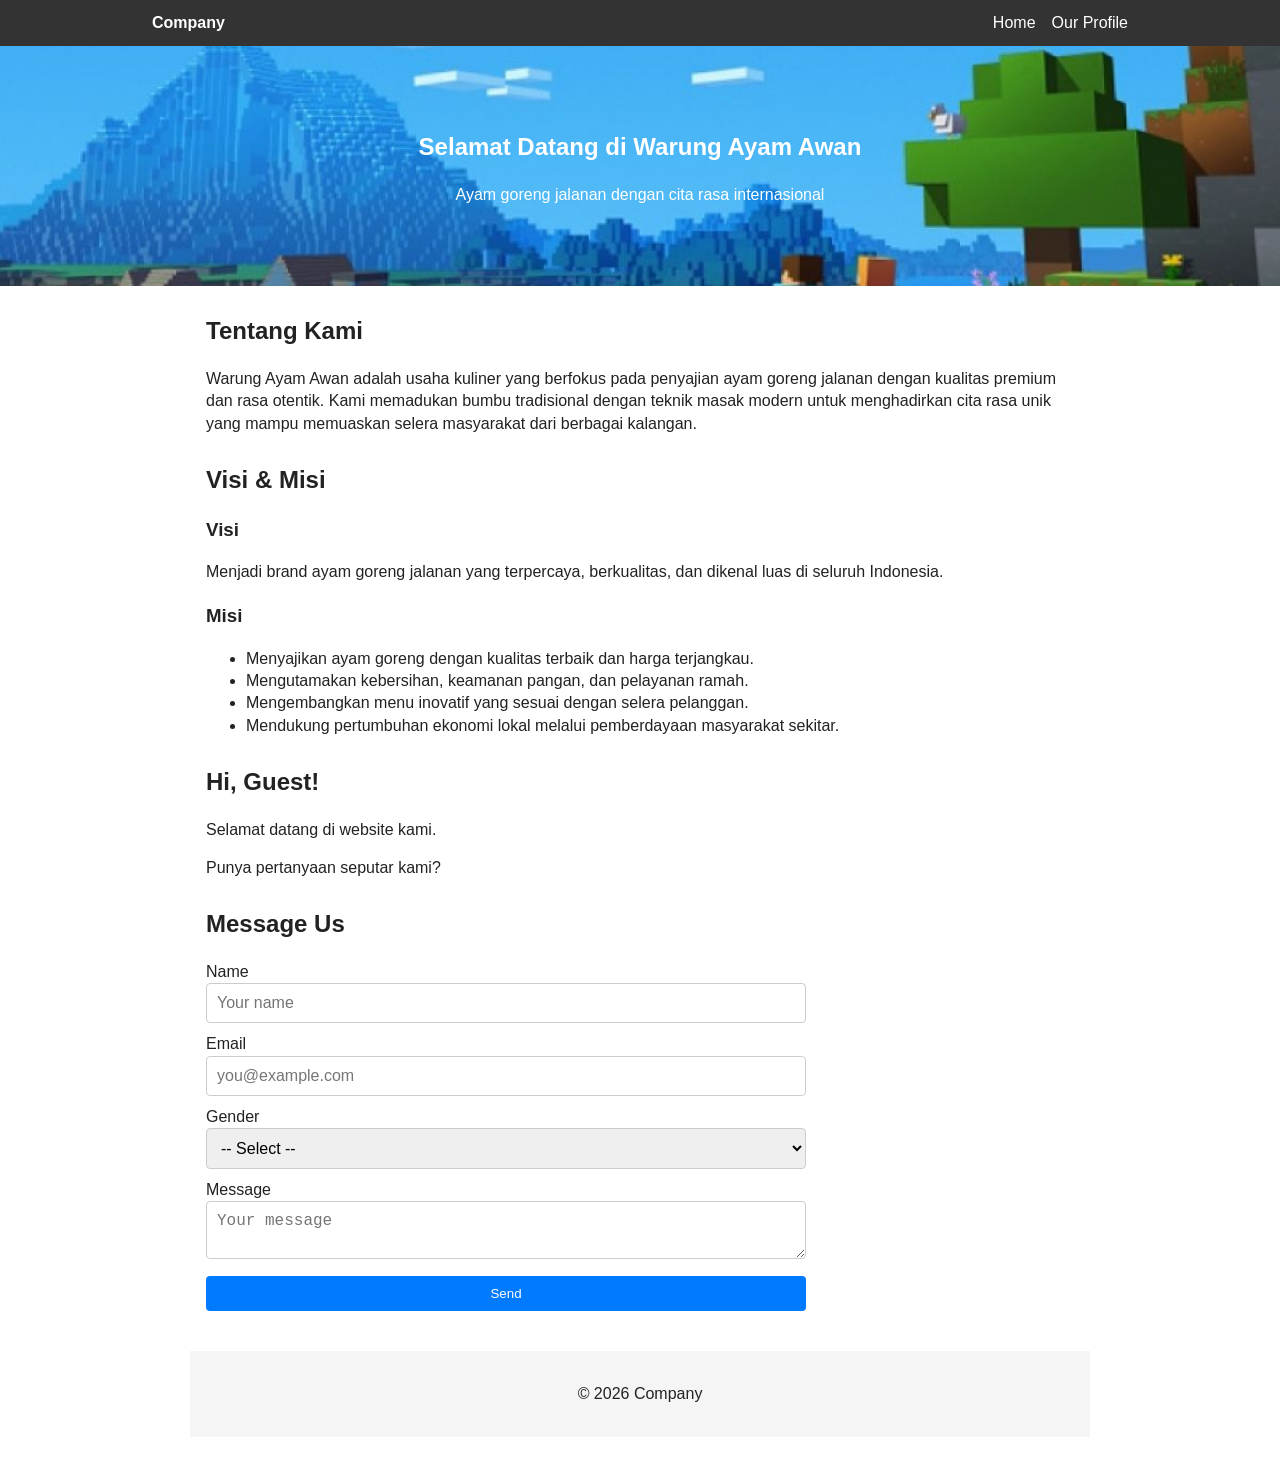
<file: index.html>
<!-- Edit ke 2 08.14 -->
<!DOCTYPE html>
<html lang="en">
<head>
  <meta charset="utf-8" />
  <meta name="viewport" content="width=device-width,initial-scale=1" />
  <title>Company - Home</title>
  <link rel="stylesheet" href="css/style.css" />
</head>
<body>
  <header class="site-header">
    <nav class="navbar">
      <a class="brand" href="index.html">Company</a>
      <ul class="nav-links">
        <li><a href="index.html">Home</a></li>
        <li><a href="profile.html">Our Profile</a></li>
      </ul>
    </nav>
  </header>

  <main>
    <!-- Banner -->
    <section id="banner" class="banner">
  <div class="banner-inner">
    <h1>Selamat Datang di Warung Ayam Awan</h1>
    <p>Ayam goreng jalanan dengan cita rasa internasional</p>
  </div>
</section>


    <!-- About -->
    <section id="about" class="container">
  <h2>Tentang Kami</h2>
  <p>
    Warung Ayam Awan adalah usaha kuliner yang berfokus pada penyajian ayam goreng jalanan 
    dengan kualitas premium dan rasa otentik. Kami memadukan bumbu tradisional dengan teknik 
    masak modern untuk menghadirkan cita rasa unik yang mampu memuaskan selera masyarakat 
    dari berbagai kalangan.
  </p>
</section>


    <!-- Vision & Mission -->
    <section id="vision" class="container">
  <h2>Visi & Misi</h2>
  <h3>Visi</h3>
  <p>
    Menjadi brand ayam goreng jalanan yang terpercaya, berkualitas, dan dikenal 
    luas di seluruh Indonesia.
  </p>

  <h3>Misi</h3>
  <ul>
    <li>Menyajikan ayam goreng dengan kualitas terbaik dan harga terjangkau.</li>
    <li>Mengutamakan kebersihan, keamanan pangan, dan pelayanan ramah.</li>
    <li>Mengembangkan menu inovatif yang sesuai dengan selera pelanggan.</li>
    <li>Mendukung pertumbuhan ekonomi lokal melalui pemberdayaan masyarakat sekitar.</li>
  </ul>
</section>


    <!-- Welcome (JS will fill name) -->
    <section id="welcome" class="container">
      <h2 id="welcome-text">Hi, <span id="name-placeholder">Guest</span>!</h2>
      <p>Selamat datang di website kami.</p>
      <p>Punya pertanyaan seputar kami?</p>
    </section>

    <!-- Message Us form -->
    <!-- Message Us form -->
<section id="contact" class="container">
  <h2>Message Us</h2>
  <form id="message-form" novalidate>
    <label>
      Name
      <input type="text" id="name" required placeholder="Your name">
    </label>
    <label>
      Email
      <input type="email" id="email" required placeholder="you@example.com">
    </label>
    <label>
      Gender
      <select id="gender" required>
        <option value="">-- Select --</option>
        <option value="Male">Laki-laki</option>
        <option value="Female">Perempuan</option>
        <option value="Other">Lainnya</option>
      </select>
    </label>
    <label>
      Message
      <textarea id="message" required placeholder="Your message"></textarea>
    </label>
    <button type="submit">Send</button>
  </form>

  <div id="form-result" aria-live="polite"></div>
</section>
  </main>

  <footer class="site-footer container">
    <p>&copy; <span id="year"></span> Company</p>
  </footer>

  <script src="js/script.js"></script>
</body>
</html>
</file>
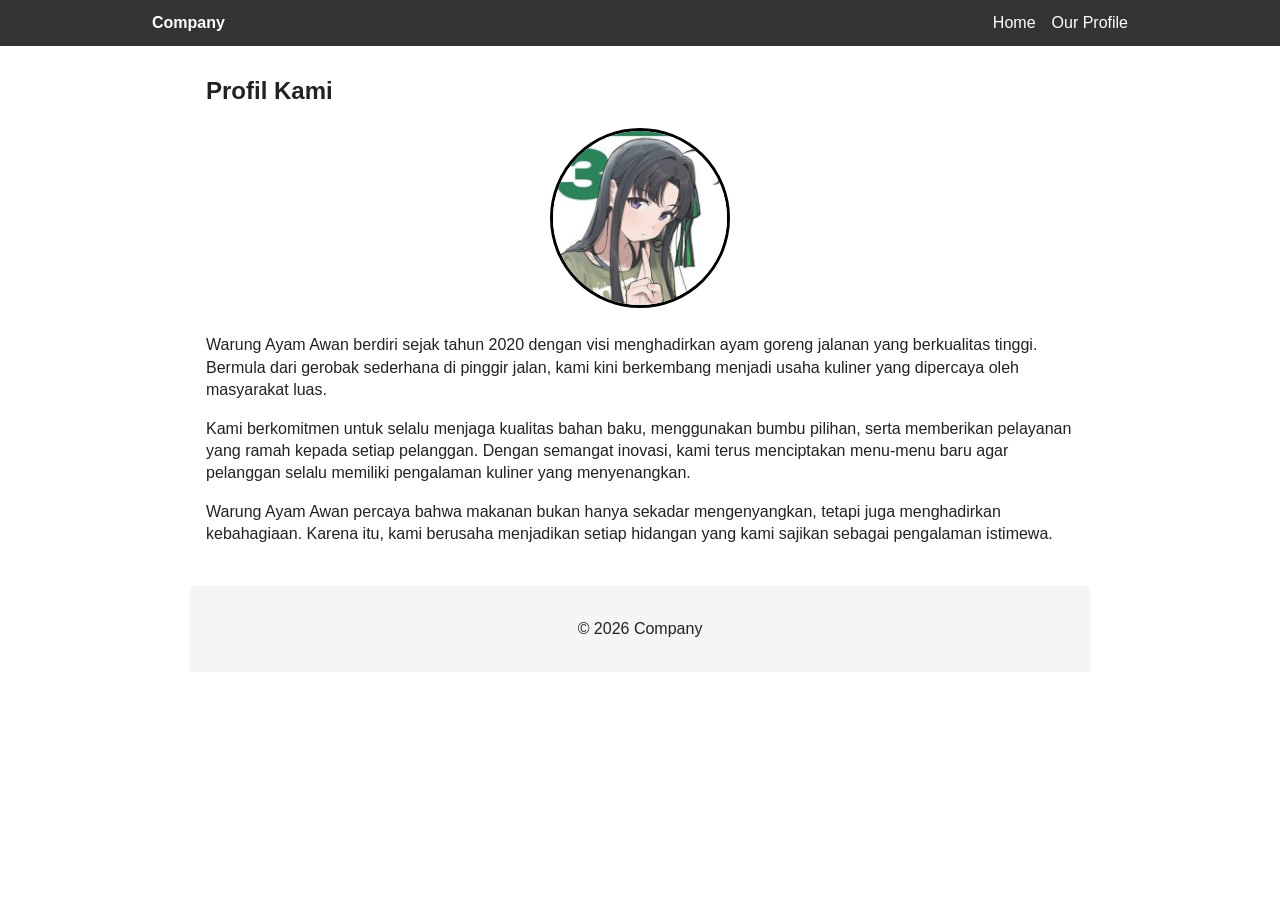
<file: profile.html>
<!DOCTYPE html>
<html lang="en">
<head>
  <meta charset="utf-8" />
  <meta name="viewport" content="width=device-width,initial-scale=1" />
  <title>Company - Our Profile</title>
  <link rel="stylesheet" href="css/style.css" />
</head>
<body>
  <header class="site-header">
    <nav class="navbar">
      <a class="brand" href="index.html">Company</a>
      <ul class="nav-links">
        <li><a href="index.html">Home</a></li>
        <li><a href="profile.html">Our Profile</a></li>
      </ul>
    </nav>
  </header>

  <main>
    <section id="profile" class="container">
      <h1>Profil Kami</h1>

 <!-- Logo bulat -->
  <div class="profile-logo">
    <img src="images/logo.jpg" alt="Logo Warung Ayam Awan">
  </div>

  <p>
    Warung Ayam Awan berdiri sejak tahun 2020 dengan visi menghadirkan ayam goreng jalanan 
    yang berkualitas tinggi. Bermula dari gerobak sederhana di pinggir jalan, kami kini 
    berkembang menjadi usaha kuliner yang dipercaya oleh masyarakat luas. 
  </p>

  <p>
    Kami berkomitmen untuk selalu menjaga kualitas bahan baku, menggunakan bumbu pilihan, 
    serta memberikan pelayanan yang ramah kepada setiap pelanggan. Dengan semangat inovasi, 
    kami terus menciptakan menu-menu baru agar pelanggan selalu memiliki pengalaman kuliner 
    yang menyenangkan.
  </p>

  <p>
    Warung Ayam Awan percaya bahwa makanan bukan hanya sekadar mengenyangkan, tetapi juga 
    menghadirkan kebahagiaan. Karena itu, kami berusaha menjadikan setiap hidangan yang kami 
    sajikan sebagai pengalaman istimewa.
  </p>
</main>

  <footer class="site-footer container">
    <p>&copy; <span id="year"></span> Company</p>
  </footer>

  <script src="js/script.js"></script>
</body>
</html>
</file>
<file: css/style.css>
/* Basic reset */
* { box-sizing: border-box; }
body { margin:0; font-family: Arial, Helvetica, sans-serif; line-height:1.4; color:#222; }

/* Header / Nav */
.site-header { background:#333; color:#fff; }
.navbar { max-width:1000px; margin:0 auto; display:flex; align-items:center; justify-content:space-between; padding:12px; }
.brand { color:#fff; text-decoration:none; font-weight:700; }
.nav-links { list-style:none; display:flex; gap:16px; margin:0; padding:0; }
.nav-links a { color:#fff; text-decoration:none; }

/* Banner */
.banner {
  background: url("../images/Nyoba.jpg") no-repeat center center/cover;
  height: 240px;
  display: flex;
  align-items: center;
  justify-content: center;
  text-align: center;
  color: white; 
  position: relative;
}

/* Containers */
.container { max-width:900px; margin:28px auto; padding:0 16px; }

/* Form */
#message-form { display:flex; flex-direction:column; gap:10px; max-width:600px; }
#message-form input, #message-form textarea { padding:10px; border:1px solid #ccc; border-radius:4px; font-size:1rem; width:100%; }
#message-form button { padding:10px 14px; background:#007bff; color:#fff; border:none; border-radius:4px; cursor:pointer; }
#message-form select {
  padding:10px;
  border:1px solid #ccc;
  border-radius:4px;
  font-size:1rem;
  width:100%;
}


/* Footer */
.site-footer { background:#f5f5f5; padding:16px 0; text-align:center; margin-top:40px; }

/* Responsive */
@media (max-width:600px) {
  .nav-links { display:flex; gap:8px; font-size:0.95rem; }
  .banner { height:180px; }
}
#formResponse {
  margin-top: 15px;
  padding: 10px;
  background: #e6ffe6;
  border: 1px solid #00b300;
  border-radius: 5px;
  color: #004d00;
}

/* Logo Profil */
.profile-logo {
  text-align: center;
  margin: 20px 0;
}

.profile-logo img {
  width: 180px;   
  height: 180px;  
  object-fit: cover; 
  border-radius: 50%; 
  border: 3px solid #000; 
}
</file>
